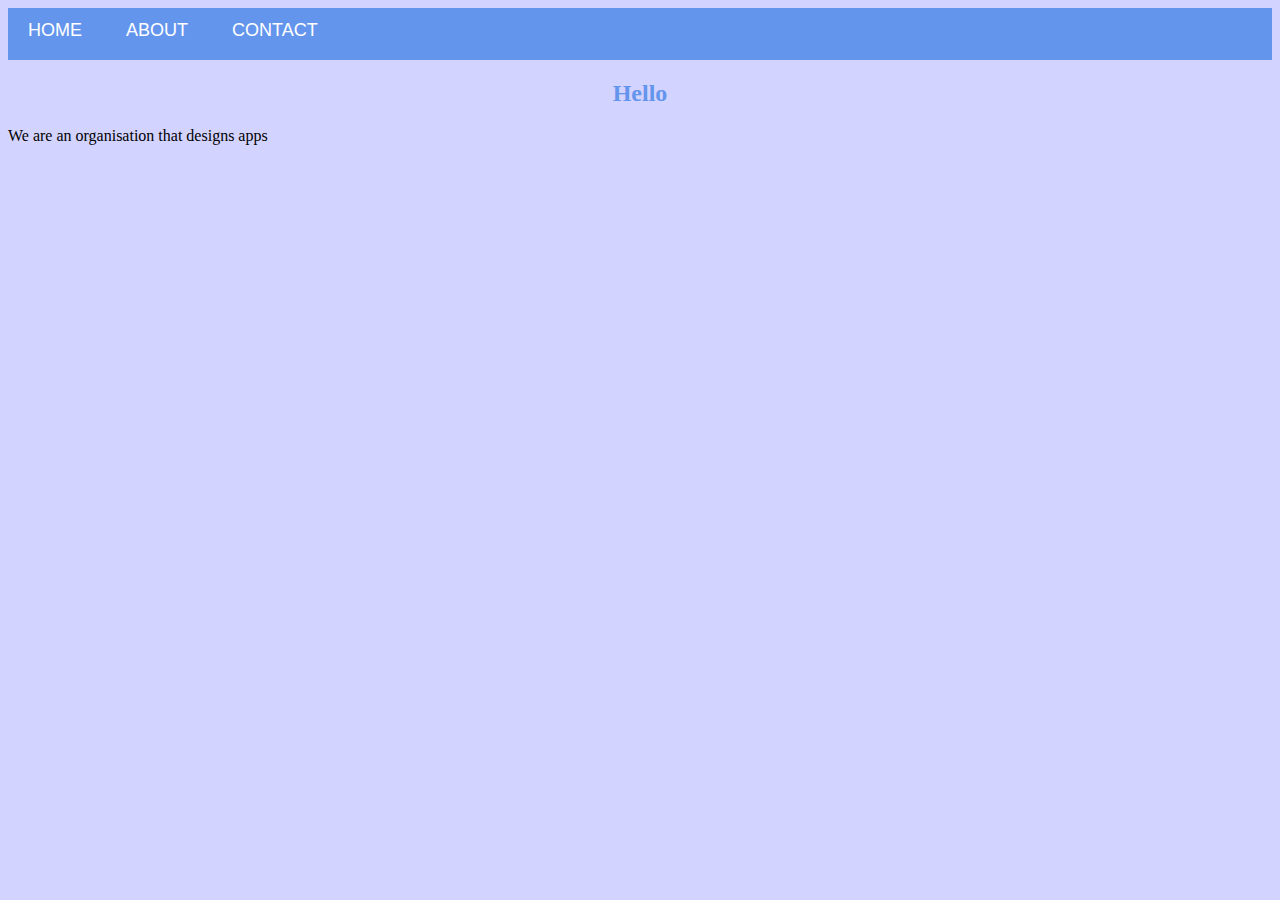
<file: about.html>
<!DOCTYPE html>
<html>
    <head>
        <link rel="stylesheet" href="style.css">
    </head>

    <body>
        <div id="menu">
            <a href="index.html">HOME</a>
            <a href="#">ABOUT</a>
            <a href="contact.html">CONTACT</a>
        </div>

        <h2>Hello</h2>
        <p>We are an organisation that designs apps</p>
    </body>
    </html>
</file>
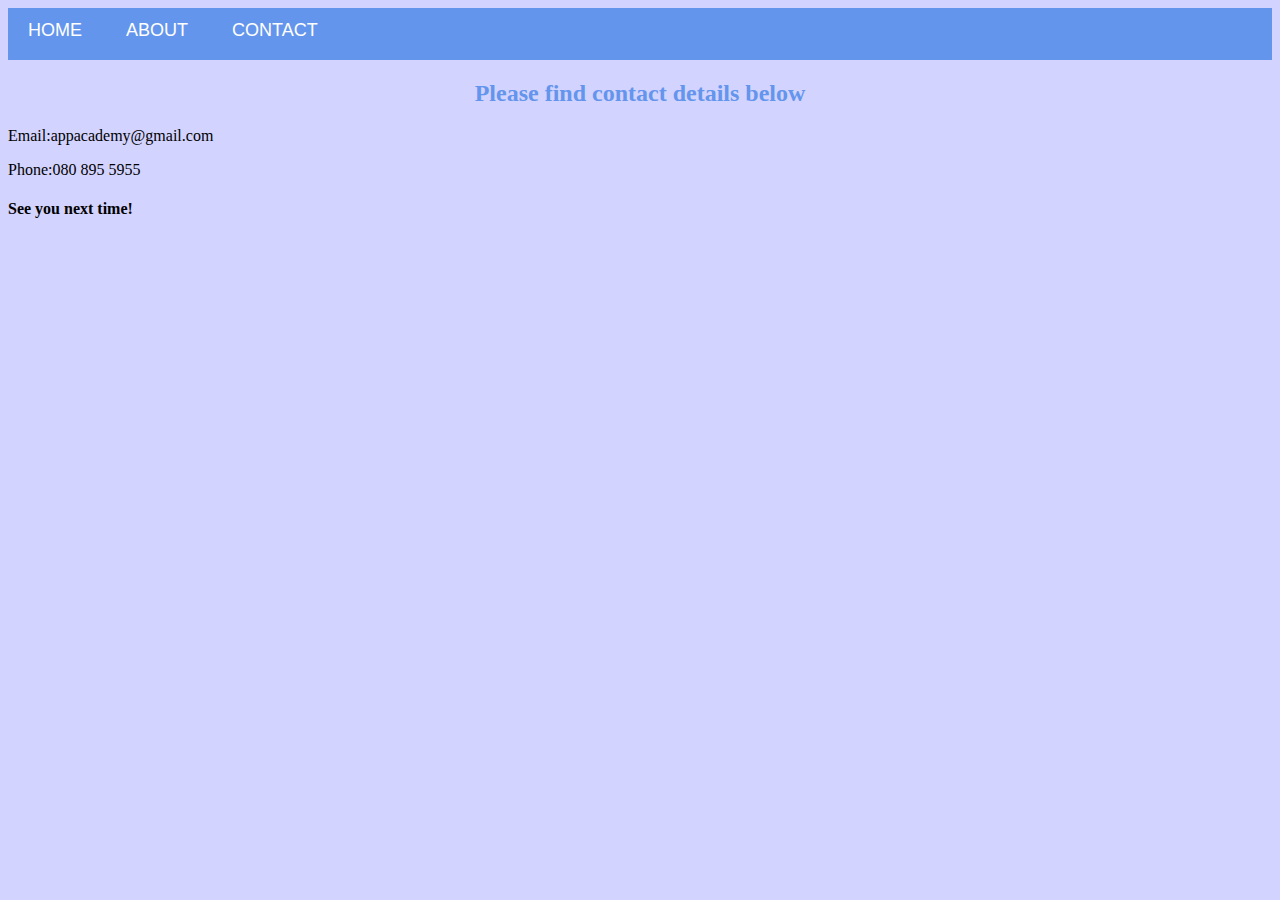
<file: contact.html>
<!DOCTYPE html>
<html>
    <head>
        <link rel="stylesheet" href="style.css">
    </head>

    <body>
        <div id="menu">
            <a href="index.html">HOME</a>
            <a href="about.html">ABOUT</a>
            <a href="#">CONTACT</a>
        </div>
        <h2>Please find contact details below</h2>
        <p>Email:appacademy@gmail.com</p>
        <p>Phone:080 895 5955</p>
        <h4>See you next time!</h4>
    </body>
    </html>
</file>
<file: style.css>
.gallery{
    width: 100%;
}
h2{
    text-align: center;
    font-family: impact;
    color: cornflowerblue;
}
#menu{
    width: 100%;
    height: 40px;
    background-color: cornflowerblue;
    padding-top: 12px;
}
#menu a{
    text-decoration: none;
    color: #ffffff;
    font-family: Helvetica, sans-serif;
    font-size: 18px;
    font-weight: 800px;
    padding-left: 20px;
    padding-right: 20px;
} 
#menu a:hover{
    color: #5077bd;
}
body{
    background-color: #d3d3ff;
}
</file>
